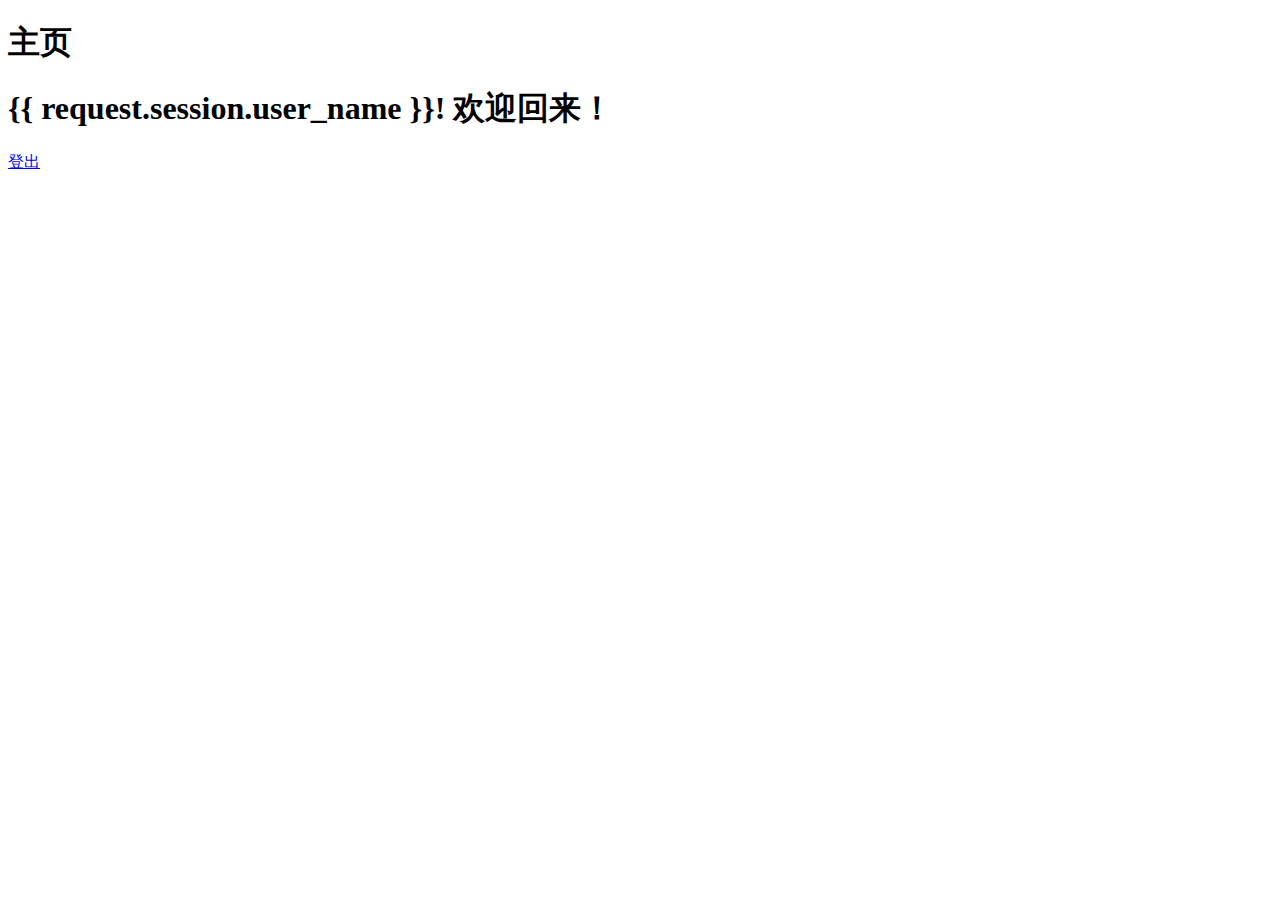
<file: login/templates/login/index.html>
<!DOCTYPE html>
<html lang="en">
<head>
    <meta charset="UTF-8">
    <title>首页</title>
</head>
<body>
<h1>主页</h1>
<h1>
    {{ request.session.user_name }}! 欢迎回来！
</h1>
<a href="/logout/">登出</a>
</body>
</html>
</file>
